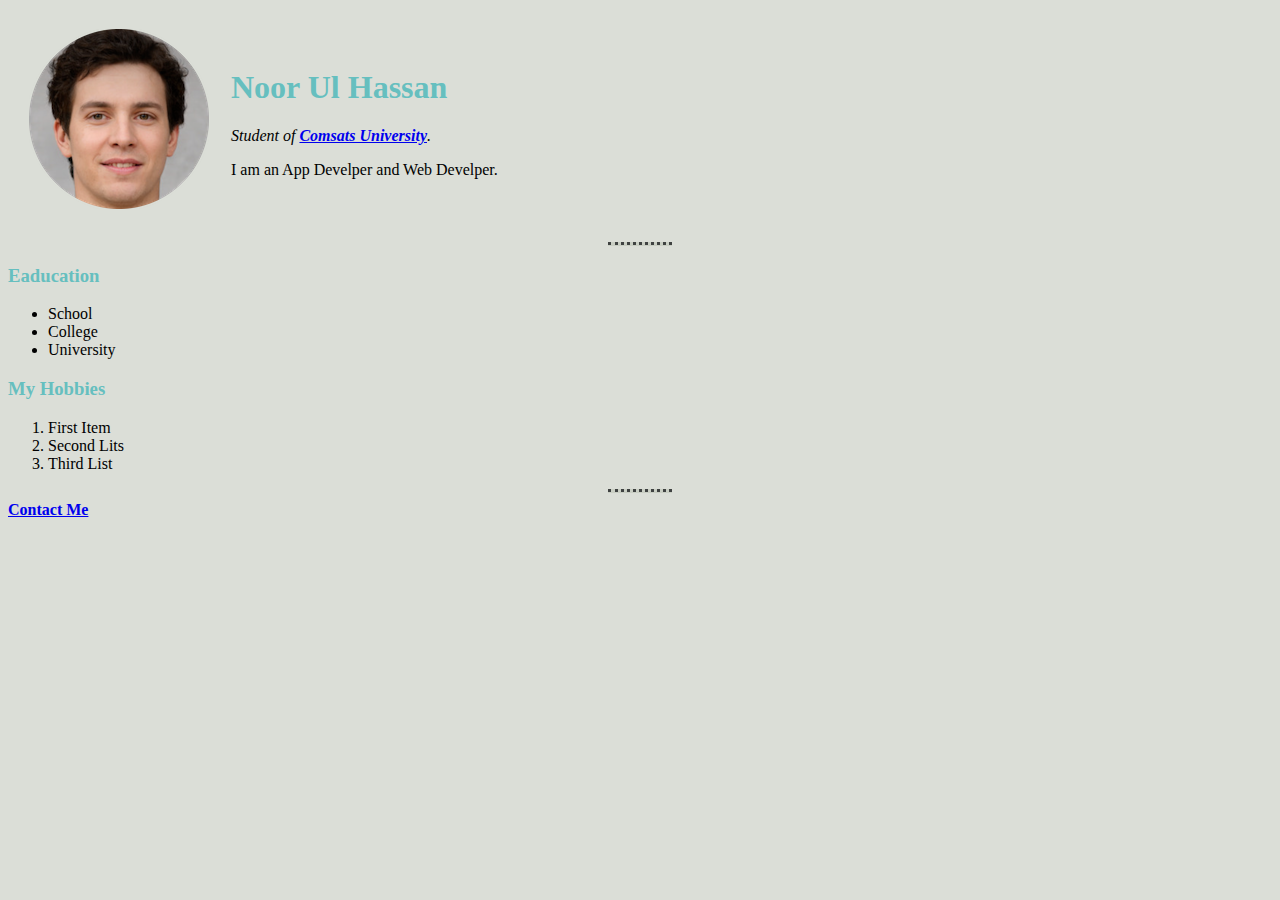
<file: index.html>
<!DOCTYPE html>
<html lang="en">
<head>
    <meta charset="UTF-8">
    <title>My First Site</title>
    <link rel="stylesheet" href="styles.css">
</head>
<body>
    <table cellspacing="20">
        <tr><td>
        <img src="20 - fake-human-circle-img.png" alt="haha">
        </td>
        <td>
        <h1>Noor Ul Hassan</h1>
        <p><em>Student of <strong><a href="https://www.comsats.edu.pk/">Comsats University</a></strong>.</em></p>
        <p>I am an App Develper and Web Develper. </p>
        </td>
        </tr>
    </table>
    <hr size="3" noshade="">
    <h3>Eaducation</h3>
    <ul>
        <li>School</li>
        <li>College</li>
        <li>University</li>
    </ul>
    <h3>My Hobbies</h3>
    <ol>
        <li>First Item</li>
        <li>Second Lits</li>
        <li>Third List</li>
    </ol>
    
    <hr size="3" noshade="">
    <strong><a href="contacts.html">Contact Me</a></strong>

</body>
</html>
</file>
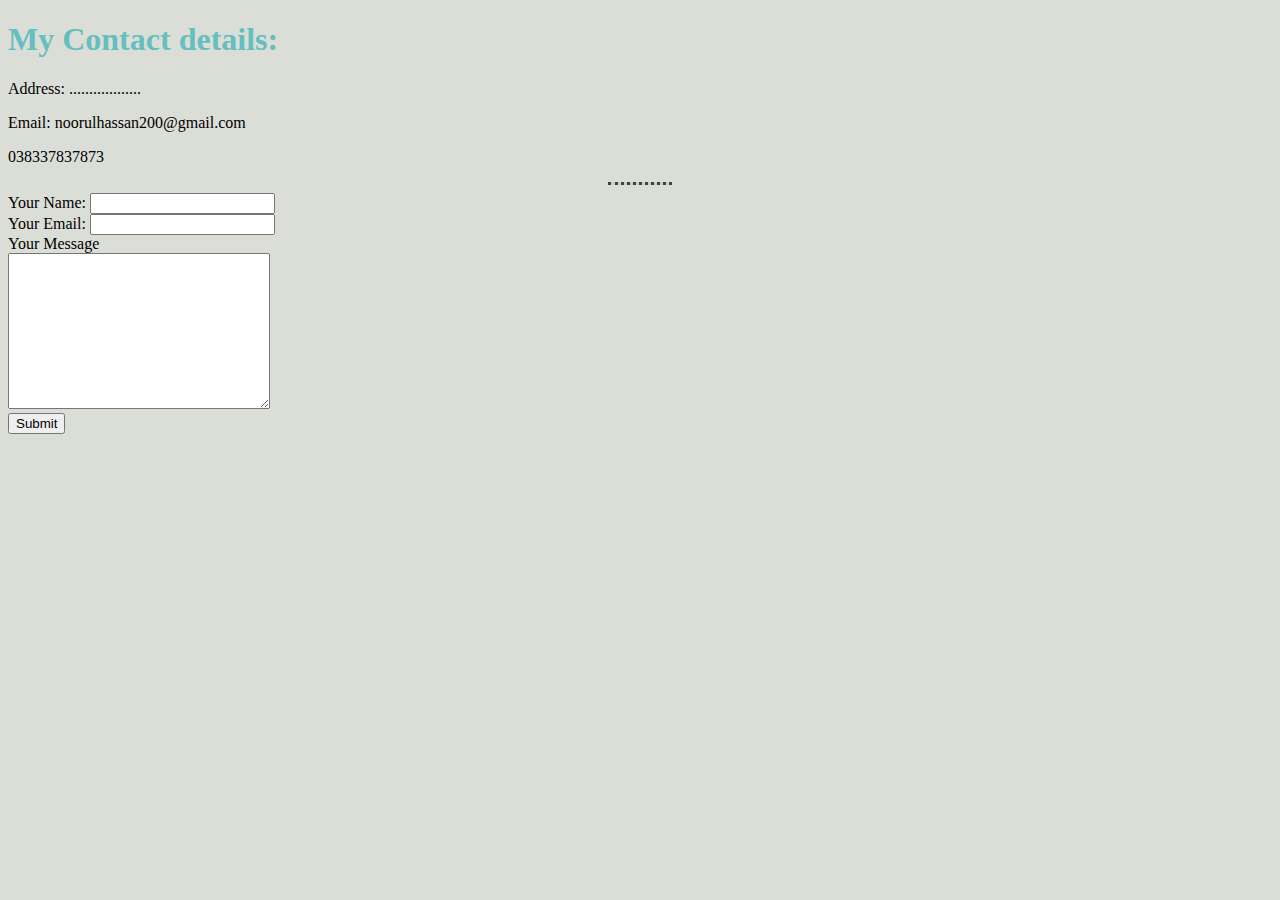
<file: contacts.html>
<!DOCTYPE html>  
<html lang="en">
<head>
    <meta charset="UTF-8">
    <title>Contact Me</title>
    <link rel="stylesheet" href="styles.css">
</head>
<body>
    <h1>My Contact details:</h1>
    <p>Address: ..................</p>
    <p>Email: noorulhassan200@gmail.com</p>
    <p>038337837873</p>
    <hr>
    <form action="mailto:info@london.com" method="post" enctype="text/plain">
        <label>Your Name:</label>
        <input type="text" name="Yourname"><br>
        <label for="">Your Email:</label>
        <input type="email" name="youremail" id=""><br>
        <label for="">Your Message</label><br>
        <textarea name="yourmessage" id="" cols="30" rows="10"></textarea><br>

        <input type="submit">


    </form>
</body>
</html>
</file>
<file: styles.css>
body {
     background-color: #b8beb081;
 }

 hr {
     background-color: #b8beb081;
     border-style: none;
     border-top-style: dotted;
     border-color: rgb(63, 66, 65);
     border-width: 3px;
     width: 5%;

 }

 h1{
    color: #66BFBF;

 }
 h3{
    color:#66BFBF;
 }
</file>
